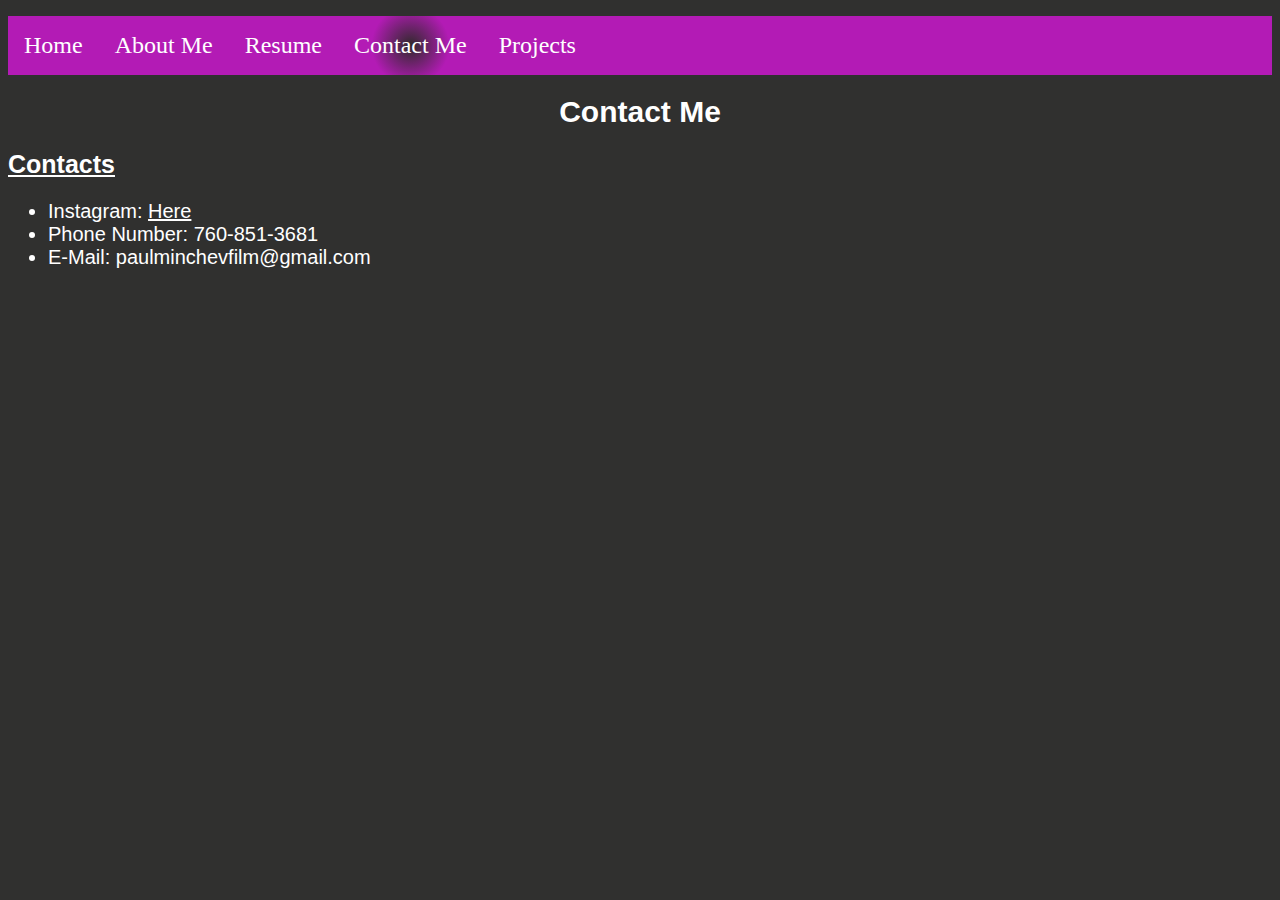
<file: contactme.html>
<!DOCTYPE html>
<html>
<head>
    <title>Contact Me</title>
    <link rel="stylesheet" type="text/css" href="css/navbar.css">
    <link rel="stylesheet" type="text/css" href="css/resume.css">
</head>
<body class="background">
    <ul class="navbar">
            <li>
                <a href="index.html">Home</a>
            </li>
            <li>
                <a href="dark.html">About Me</a>
            <li>
                <a href="resume.html">Resume</a>
            </li>
            <li class="active">
                <a href="contactme.html">Contact Me</a>
            </li>
                <li class="dropdown">
                    <a href="#">Projects</a>
                        <ul class="dropdown-content">
                            <li>
                                <a href="textadventure.html">Text Adventure</a>
                            </li>
                            <li>
                                <a href="pythonadventure.html">Python Project</a>
                            </li>
                            <li>
                                <a href="tkinterproject.html">Tkinter Project</a>
                            </li>
                            <li>
                                <a href="decryptionproject.html">Decryption Project</a>
                            </li>
                            <li>
                                <a href="thunkable.html">Thunkable Project</a>
                            </li>
                </ul>
            </li>
        </ul>
<h1 class="titletext">Contact Me</h1>

<h2 class="resumeheader"><u>Contacts</u></h2>
<p class="smallerheader">
    <ul class="smallerheader">
        <li class>Instagram: <a href="https://instagram.com/paulminchev" class="instalink">Here</a>
        <li>Phone Number: 760-851-3681</li>
        <li>E-Mail: paulminchevfilm@gmail.com</li>
    </ul>
</body>
</html>
</file>
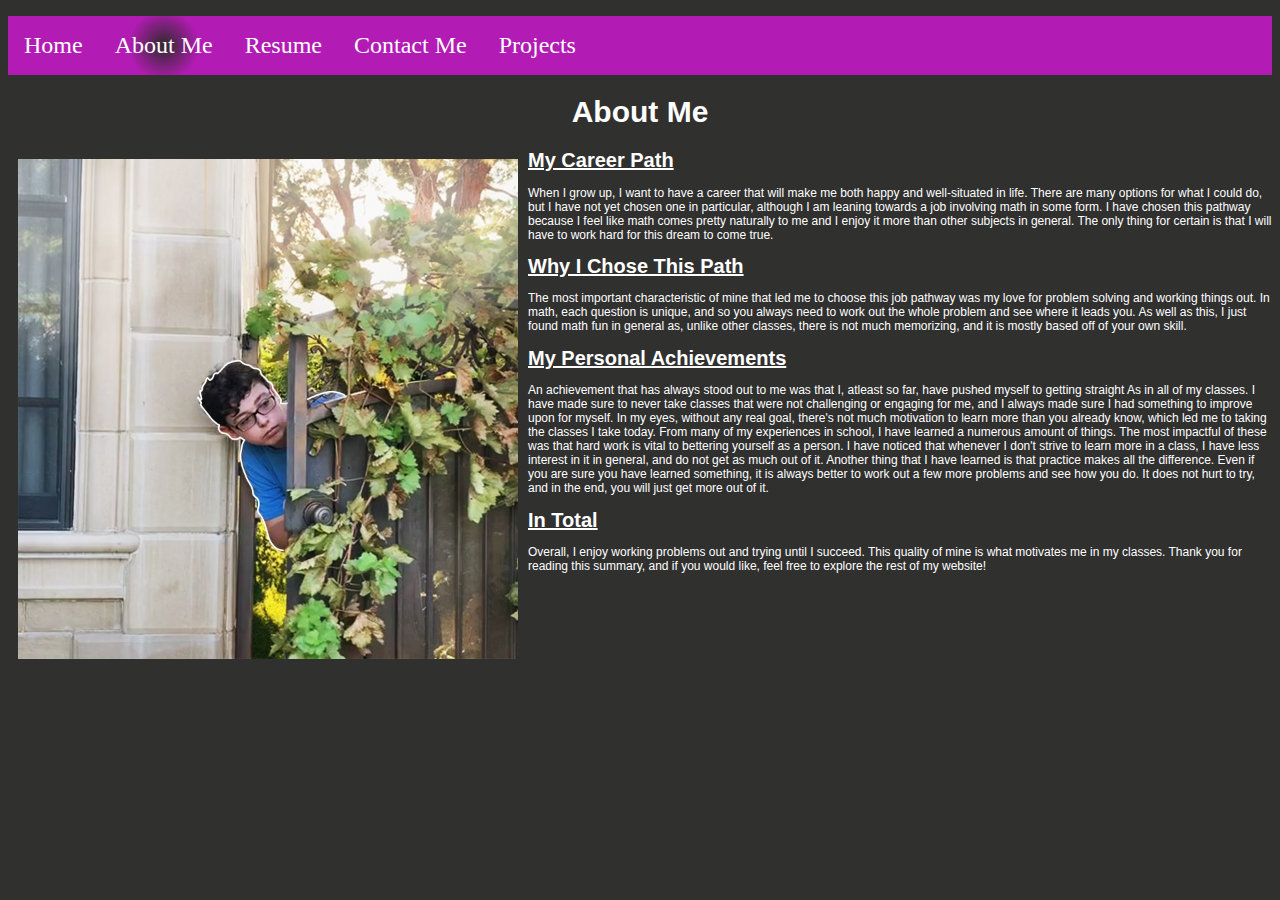
<file: dark.html>
<!DOCTYPE html>
<html>
    <head>
        <title>About Me</title>
        <link rel="stylesheet" type="text/css" href="css/navbar.css">
        <link rel="stylesheet" type="text/css" href="css/dark.css">
    </head>
    <body class="background">
        <ul class="navbar">
            <li>
                <a href="index.html">Home</a>
            </li>
            <li class="active">
                <a href="dark.html">About Me</a>
            <li>
                <a href="resume.html">Resume</a>
            </li>
            <li>
                <a href="contactme.html">Contact Me</a>
            </li>
                <li class="dropdown">
                    <a href="#">Projects</a>
                        <ul class="dropdown-content">
                            <li>
                                <a href="textadventure.html">Text Adventure</a>
                            </li>
                            <li>
                                <a href="pythonadventure.html">Python Project</a>
                            </li>
                            <li>
                                <a href="tkinterproject.html">Tkinter Project</a>
                            </li>
                            <li>
                                <a href="decryptionproject.html">Decryption Project</a>
                            </li>
                            <li>
                                <a href="thunkable.html">Thunkable Project</a>
                            </li>
                </ul>
            </li>
        </ul>
        <h1 class="titletext">About Me</h1>
        <img src="images/goodphoto.jpg" alt="My Professional Photo" class="aboutmeimage">
            <h1 class="aboutmeheader"><u>My Career Path</u></h1>
            <p class="aboutme">
                When I grow up, I want to have a career that will make me both happy and well-situated in life. There are many options for what I could do, but I have not yet chosen one in particular, although I am leaning towards a job involving math in some form. I have chosen this pathway because I feel like math comes pretty naturally to me and I enjoy it more than other subjects in general. The only thing for certain is that I will have to work hard for this dream to come true. 
            </p>
            <h1 class="aboutmeheader"><u>Why I Chose This Path</u></h1>
            <p class="aboutme">
                The most important characteristic of mine that led me to choose this job pathway was my love for problem solving and working things out. In math, each question is unique, and so you always need to work out the whole problem and see where it leads you. As well as this, I just found math fun in general as, unlike other classes, there is not much memorizing, and it is mostly based off of your own skill.
            </p>
            <h1 class="aboutmeheader"><u>My Personal Achievements</u></h1>
            <p class="aboutme">
                An achievement that has always stood out to me was that I, atleast so far, have pushed myself to getting straight As in all of my classes. I have made sure to never take classes that were not challenging or engaging for me, and I always made sure I had something to improve upon for myself. In my eyes, without any real goal, there's not much motivation to learn more than you already know, which led me to taking the classes I take today. From many of my experiences in school, I have learned a numerous amount of things. The most impactful of these was that hard work is vital to bettering yourself as a person. I have noticed that whenever I don't strive to learn more in a class, I have less interest in it in general, and do not get as much out of it. Another thing that I have learned is that practice makes all the difference. Even if you are sure you have learned something, it is always better to work out a few more problems and see how you do. It does not hurt to try, and in the end, you will just get more out of it.
            </p>
            <h1 class="aboutmeheader"><u>In Total</u></h1>
            <p class="aboutme">
                Overall, I enjoy working problems out and trying until I succeed. This quality of mine is what motivates me in my classes. Thank you for reading this summary, and if you would like, feel free to explore the rest of my website!
            </p>
    </body>
</html>
</file>
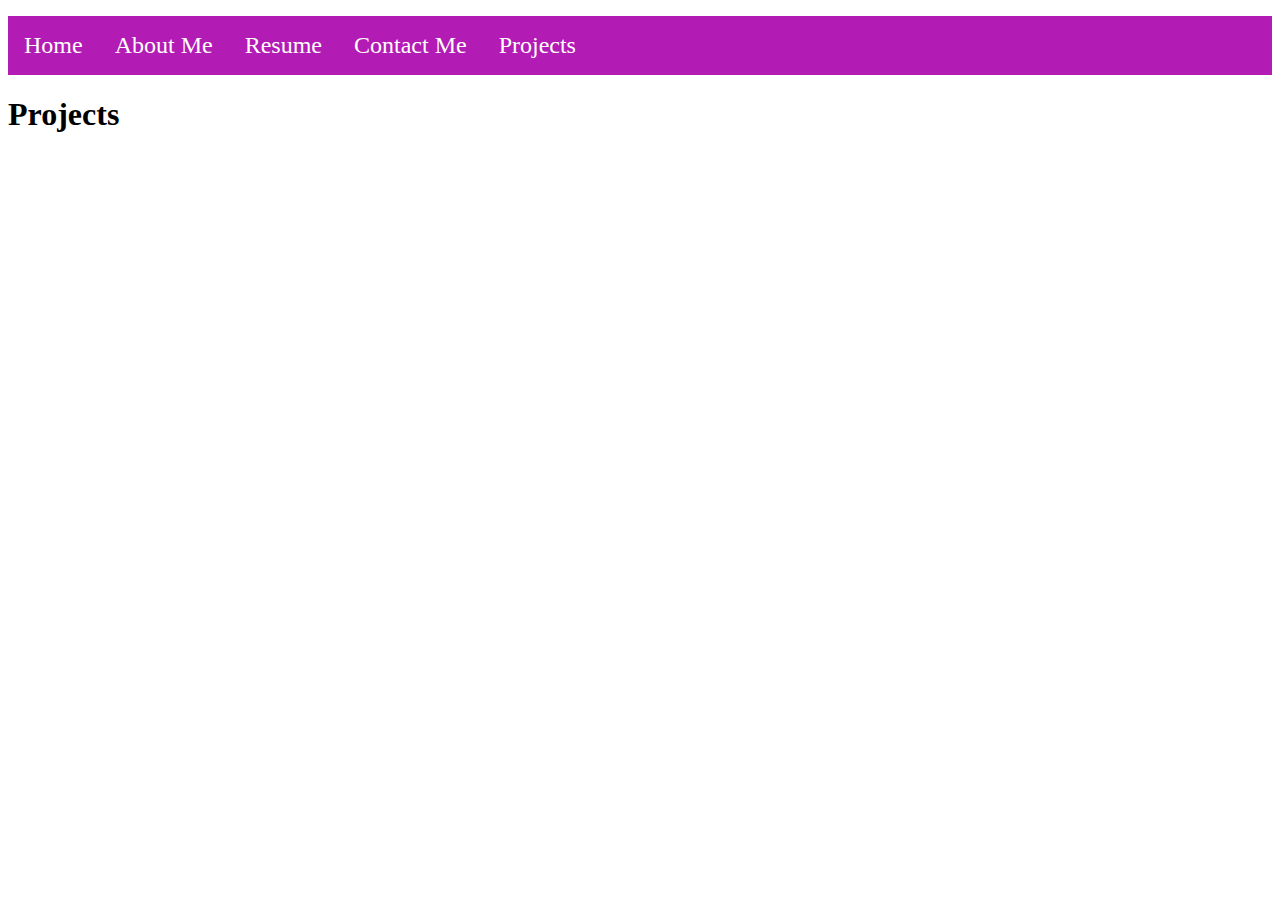
<file: projects.html>
<!DOCTYPE html>
<html>
<head>
    <title>Projects</title>
    <link rel="stylesheet" type="text/css" href="css/navbar.css">
</head>
<body>
    <ul class="navbar">
        <li>
            <a href="index.html">Home</a>
        </li>
        <li>
            <a href="dark.html">About Me</a>
        <li>
            <a href="resume.html">Resume</a>
        </li>
        <li>
            <a href="contactme.html">Contact Me</a>
        </li>
        <li class="dropdown">
            <a href="#">Projects</a>
                <ul class="dropdown-content">
                    <li>
                        <a href="textadventure.html">Text Adventure</a>
                    </li>
                    <li>
                        <a href="pythonadventure.html">Python Project</a>
                    </li>
                    <li>
                        <a href="tkinterproject.html">Tkinter Project</a>
                    </li>
                    <li>
                        <a href="decryptionproject.html">Decryption Project</a>
                    </li>
                    <li>
                        <a href="thunkable.html">Thunkable Project</a>
                    </li>
                </ul>
        </li>
    </ul>

<h1>Projects</h1>

</body>
</html>
</file>
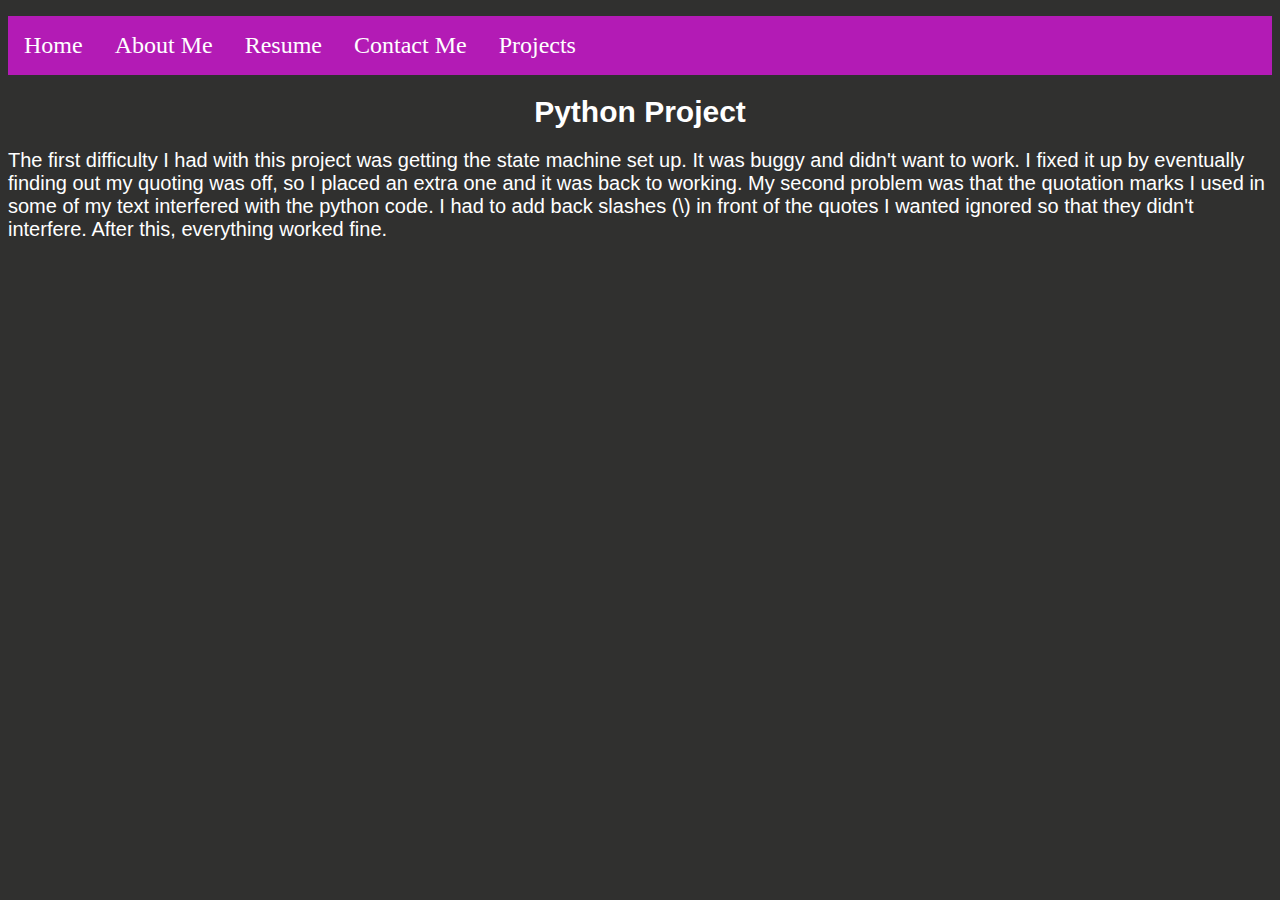
<file: pythonadventure.html>
<!DOCTYPE html>
<html>
<head>
    <title>Projects</title>
    <link rel="stylesheet" type="text/css" href="css/navbar.css">
    <link rel="stylesheet" type="text/css" href="css/resume.css">
</head>
<body class="background">
    <ul class="navbar">
        <li>
            <a href="index.html">Home</a>
        </li>
        <li>
            <a href="dark.html">About Me</a>
        <li>
            <a href="resume.html">Resume</a>
        </li>
        <li>
            <a href="contactme.html">Contact Me</a>
        </li>
        <li class="dropdown">
            <a href="#">Projects</a>
                <ul class="dropdown-content">
                    <li>
                        <a href="textadventure.html">Text Adventure</a>
                    </li>
                    <li>
                        <a href="pythonadventure.html">Python Project</a>
                    </li>
                    <li>
                        <a href="tkinterproject.html">Tkinter Project</a>
                    </li>
                    <li>
                        <a href="decryptionproject.html">Decryption Project</a>
                    </li>
                    <li>
                        <a href="thunkable.html">Thunkable Project</a>
                    </li>
                </ul>
        </li>
    </ul>

<h1 class="titletext">Python Project</h1>

<p class="smallerheader">
    The first difficulty I had with this project was getting the state machine set up. It was buggy and didn't want to work. I fixed it up by eventually finding out my quoting was off, so I placed an extra one and it was back to working. My second problem was that the quotation marks I used in some of my text interfered with the python code. I had to add back slashes (\) in front of the quotes I wanted ignored so that they didn't interfere. After this, everything worked fine.
</p>

<p>
    <iframe height="400px" width="100%" src="https://repl.it/@PaulSimonMinche/Story?lite=true" scrolling="no" frameborder="no" allowtransparency="true" allowfullscreen="true" sandbox="allow-forms allow-pointer-lock allow-popups allow-same-origin allow-scripts allow-modals"></iframe>
</p>

</body>
</html>
</file>
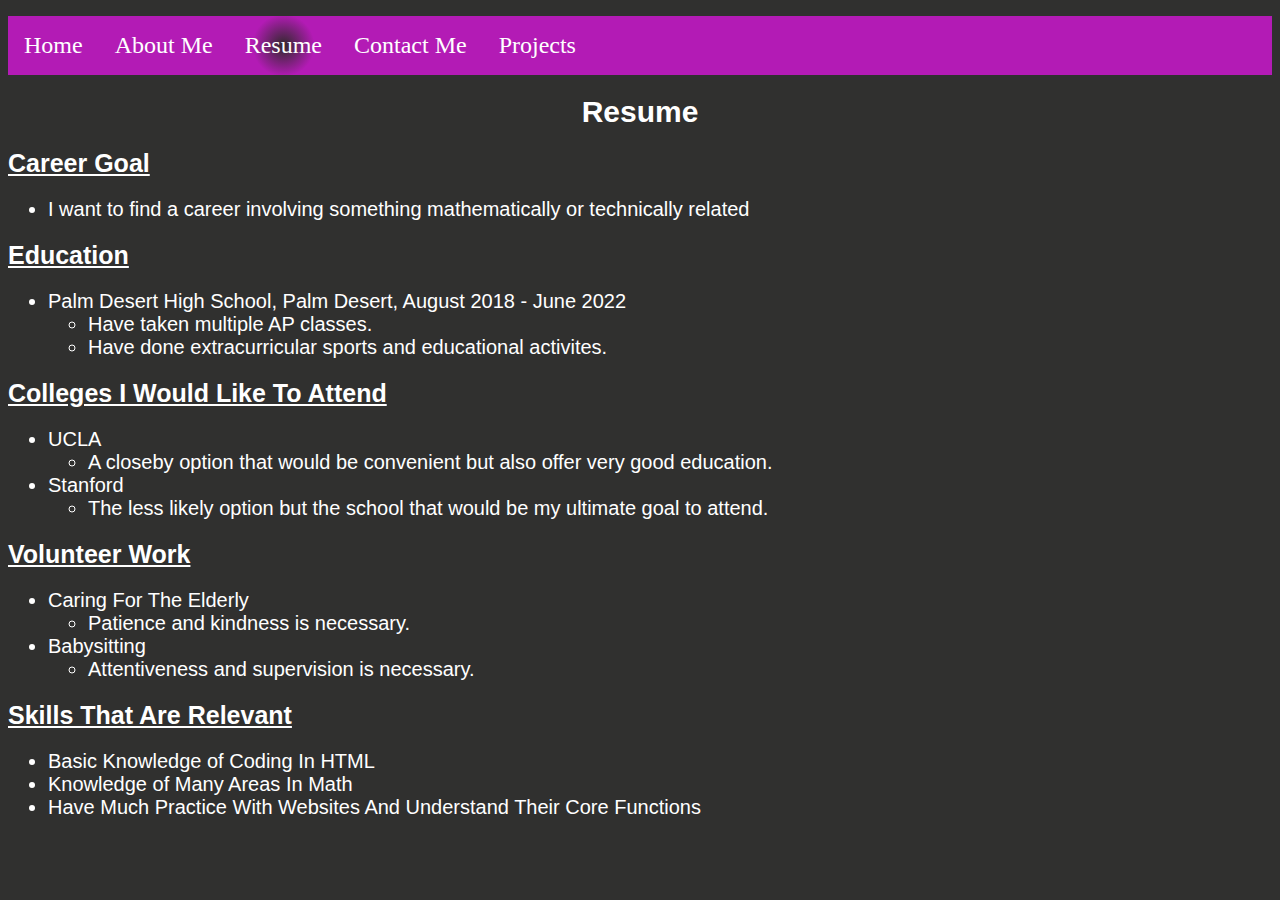
<file: resume.html>
<!DOCTYPE html>
<html>
<head>
    <title>Resume</title>
    <link rel="stylesheet" type="text/css" href="css/navbar.css">
    <link rel="stylesheet" type="text/css" href="css/resume.css">
</head>
<body class="background">
    <ul class="navbar">
            <li>
                <a href="index.html">Home</a>
            </li>
            <li>
                <a href="dark.html">About Me</a>
            <li class="active">
                <a href="resume.html">Resume</a>
            </li>
            <li>
                <a href="contactme.html">Contact Me</a>
            </li>
            <li class="dropdown">
                <a href="#">Projects</a>
                    <ul class="dropdown-content">
                        <li>
                            <a href="textadventure.html">Text Adventure</a>
                        </li>
                        <li>
                            <a href="pythonadventure.html">Python Project</a>
                        </li>
                        <li>
                            <a href="tkinterproject.html">Tkinter Project</a>
                        </li>
                        <li>
                            <a href="decryptionproject.html">Decryption Project</a>
                        </li>
                        <li>
                            <a href="thunkable.html">Thunkable Project</a>
                        </li>
                    </ul>
            </li>
        </ul>
    <h1 class="titletext">Resume</h1>
    <h1 class="resumeheader"><u>Career Goal</u></h1>
    <p class="smallerheader">
        <ul class="smallerheader">
            <li>I want to find a career involving something mathematically or technically related</li>
        </ul>
    </p>
    <h1 class="resumeheader"><u>Education</u></h1>
    <p class="smallerheader">
        <ul class="smallerheader">
            <li>Palm Desert High School, Palm Desert, August 2018 - June 2022<ul></li>
                <li>Have taken multiple AP classes.</li>
                <li>Have done extracurricular sports and educational activites.</li></ul>
        </ul>
    </p>
    <h1 class="resumeheader"><u>Colleges I Would Like To Attend</u></h1>
        <p class="smallerheader">
            <ul class="smallerheader">
                <li>UCLA<ul></li>
                    <li>A closeby option that would be convenient but also offer very good education.</li></ul>
                <li>Stanford<ul></li>
                    <li>The less likely option but the school that would be my ultimate goal to attend.</li></ul>
            </ul>
        </p>
    <h1 class="resumeheader"><u>Volunteer Work</u></h1>
        <p class="smallerheader">
            <ul class="smallerheader">
                <li>Caring For The Elderly<ul></li>
                    <li>Patience and kindness is necessary.</li></ul>
                <li>Babysitting<ul></li>
                    <li>Attentiveness and supervision is necessary.</li></ul>
            </ul>
        </p>
    <h1 class="resumeheader"><u>Skills That Are Relevant</u></h1>
        <p class="smallerheader">
            <ul class="smallerheader">
                <li>Basic Knowledge of Coding In HTML</li>
                <li>Knowledge of Many Areas In Math</li>
                <li>Have Much Practice With Websites And Understand Their Core Functions</li>
            </ul>
        </p>
    </body>
    </html>
</file>
<file: css/navbar.css>
.background {
            background-color: #30302f;
        }    
        .navbar {
            background-color:#b31bb5;
            overflow:hidden;
            padding:0px;
        }
        .navbar li:hover {
            background: rgb(0,0,0);
            background: radial-gradient(circle, rgba(47,42,42,1) 0%, rgba(179,27,181,1) 50%);
        }
        .navbar a {
            color: white;
            font-size: 24px;
            padding: 16px;
            display: inline-block;
            text-decoration: none;
        }
        .navbar li {
            list-style-type: none;
            float: left;
        }
        .dropdown-content li {
            float: none;

        }
        .dropdown:hover .dropdown-content {
            display:block;
        }
        .dropdown-content {
            padding: 0px;
            background-color:#b31bb5;
            display: none;
            position: absolute;
            z-index: 1;
        }
        .navbar .active {
            background: rgb(0,0,0);
            background: radial-gradient(circle, rgba(47,42,42,1) 0%, rgba(179,27,181,1) 50%);
        }
        .titletext {
            font-size: 30px;
            text-align: center;
            font-family: Helvetica;
            color: white;
        }
</file>
<file: css/resume.css>
.resumetext {
    color: white;
    font-family: Helvetica;
    text-align: left;
    font-size: 12px;
}
.resumeheader {
    color: white;
    font-family: Helvetica;
    text-align: left;
    font-size: 25px;
}
.smallerheader {
    color: white;
    font-family: Helvetica;
    text-align: left;
    font-size: 20px;
}
.instalink {
    color: white;
    font-family: Helvetica;
}
</file>
<file: css/dark.css>
.aboutme {
    color: white;
    font-family: Helvetica;
    text-align: left;
    font-size: 12px;
}
.aboutmeimage {
    width: 500px;
    height: 500px;
    float: left;
    padding: 10px;
}
.aboutmeheader {
    color: white;
    font-family: Helvetica;
    text-align: left;
    font-size: 20px
}
</file>
